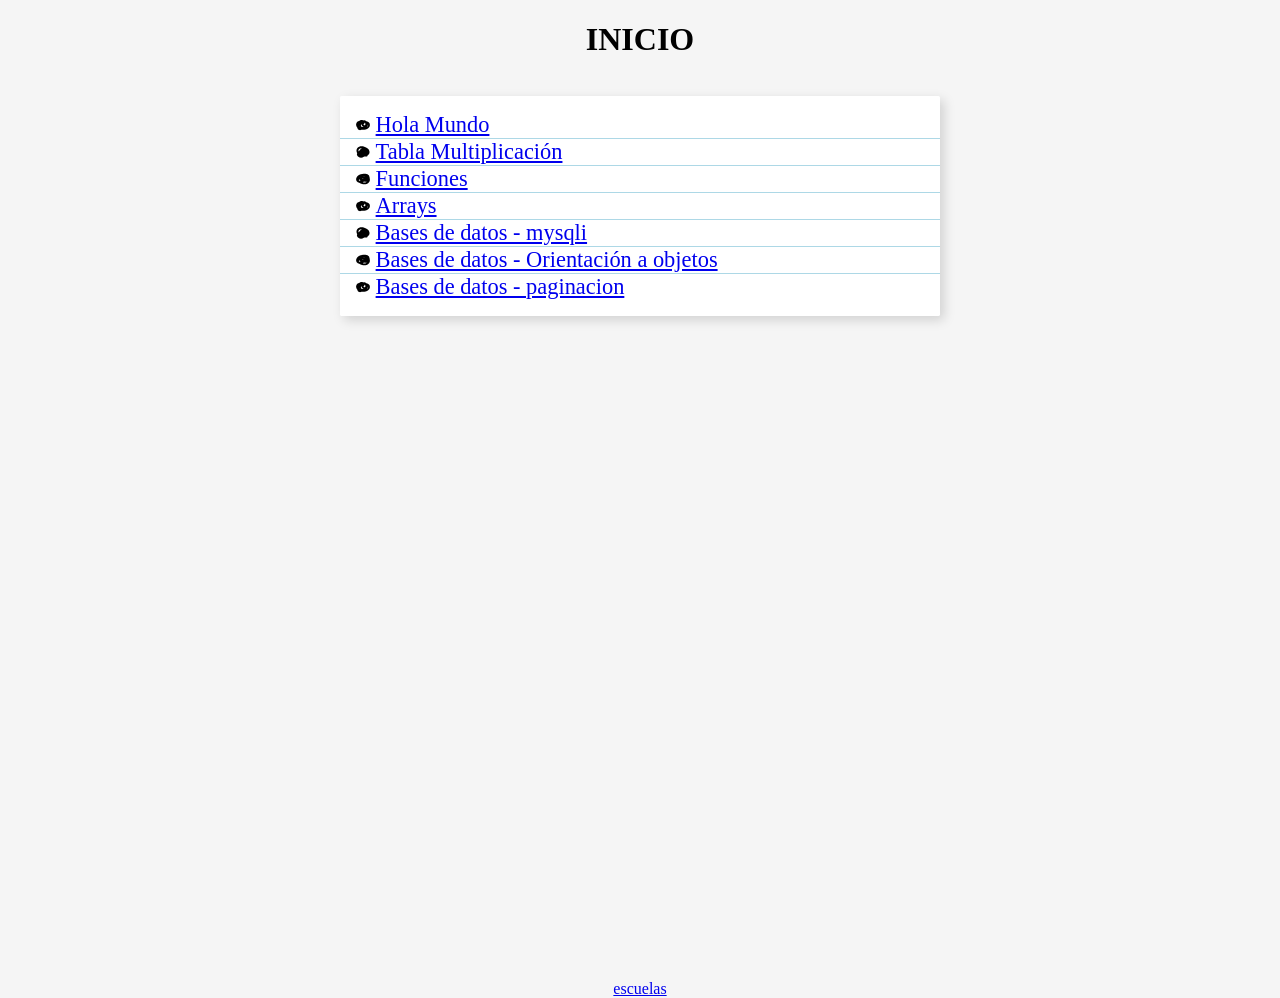
<file: index.html>
<!DOCTYPE html>
<html lang="en">
    <head>
        <meta charset="UTF-8">
        <meta name="viewport" content="width=device-width, initial-scale=1.0">
        <link rel="stylesheet" href="estilos/style.css">
        <title>Unidad 1</title>
    </head>
    <body>

        <h1>INICIO</h1>
        <h2></h2>
        <div class="lista">
            <ul>
                <li><a href="UD2/ejemplos/hola_mundo.php">Hola Mundo</a></li>
                <li><a href="UD2/ejemplos/tabla_multiplicar.php">Tabla Multiplicación</a></li>
                <li><a href="UD2/ejemplos/funciones.php">Funciones</a></li>
                <li><a href="UD2/ejemplos/arrays.php">Arrays</a></li>
                <li><a href="UD2/ejemplos/conexion_BD_mysqli.php">Bases de datos - mysqli</a></li>
                <li><a href="UD2/ejemplos/conexion_BD_pdo.php">Bases de datos - Orientación a objetos</a></li>
                <li><a href="UD2/ejemplos/conexion_BD_paginacion.php">Bases de datos - paginacion</a></li>
            </ul>
        </div>
        <a href="UD4/ejercicios/escuelas/index.php">escuelas</a>
    </body>
</html>
</file>
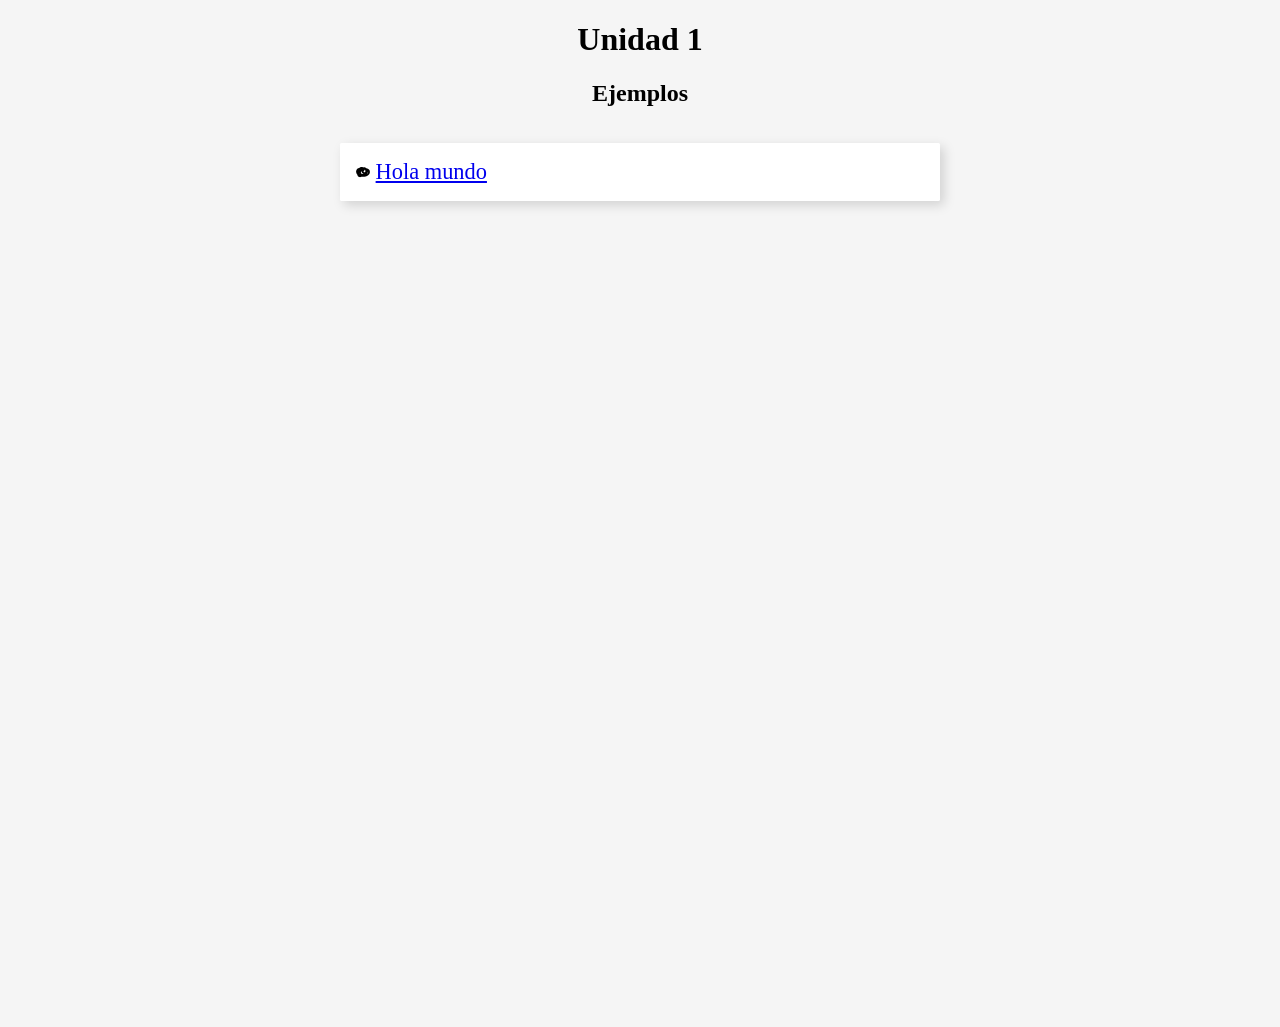
<file: UD1/index.html>
<!DOCTYPE html>
<html lang="en">
    <head>
        <meta charset="UTF-8">
        <meta name="viewport" content="width=device-width, initial-scale=1.0">
        <link rel="stylesheet" href="/estilos/style.css">
        <title>Unidad 1</title>
    </head>
    <body>

        <h1>Unidad 1</h1>
        <h2>Ejemplos</h2>
        <div class="lista">
            <ul>
                <li><a href="ejemplos/hola_mundo.php">Hola mundo</a></li>
            </ul>
        </div>

    </body>
</html>
</file>
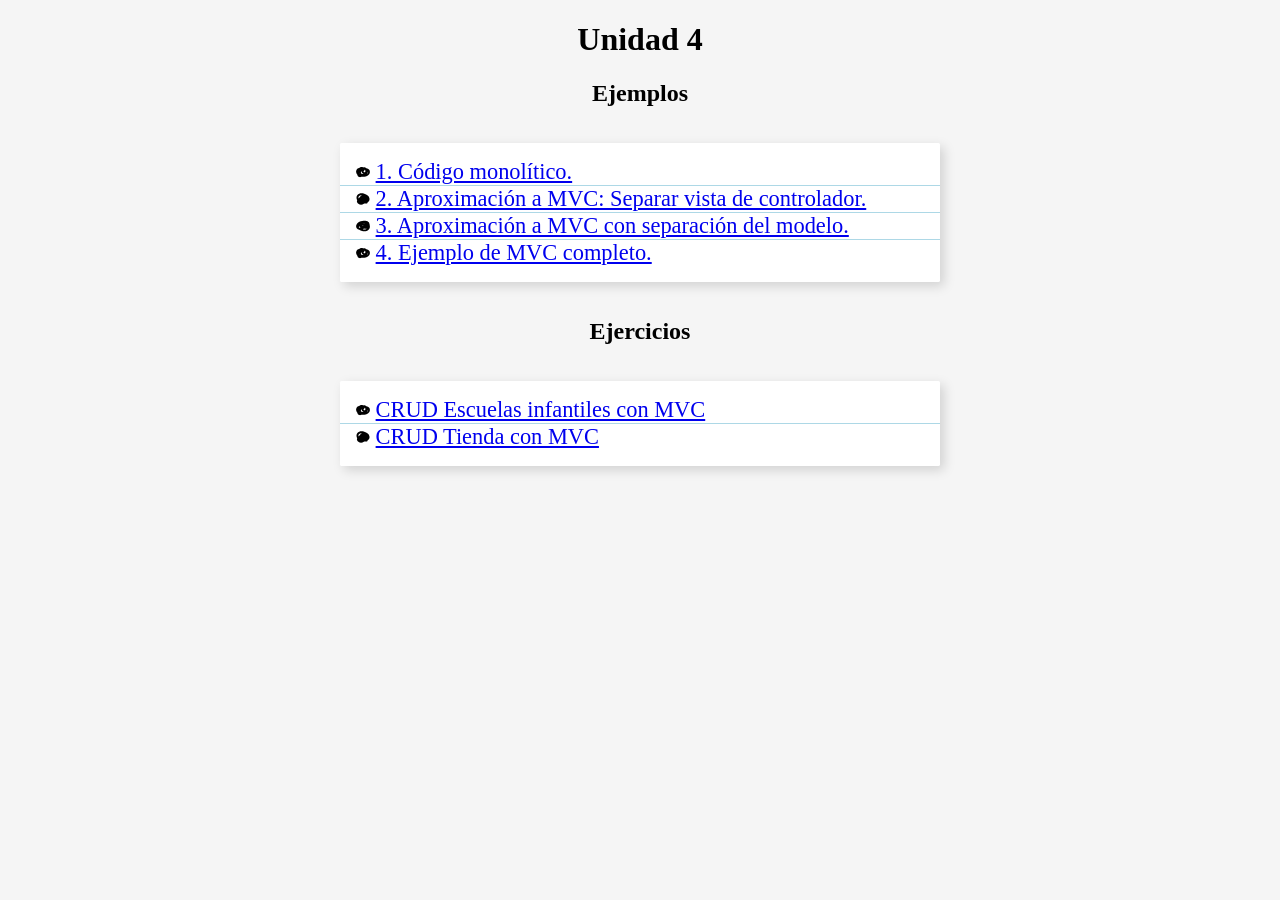
<file: UD4/index.html>
<!DOCTYPE html>
<html lang="es">
    <head>
        <meta charset="UTF-8">
        <meta name="viewport" content="width=device-width, initial-scale=1.0">
        <link rel="stylesheet" href="estilos/style.css">
        <title>Unidad 4</title>
    </head>
    <body>

        <h1>Unidad 4</h1>
        <h2>Ejemplos</h2>
        <div class="lista">
            <ul>
                <li><a href="ejemplos/monolitico/index.php">1. Código monolítico.</a></li>
                <li><a href="ejemplos/vista-controlador/index.php">2. Aproximación a MVC: Separar vista de controlador.</a></li>
                <li><a href="ejemplos/mvc/index.php">3. Aproximación a MVC con separación del modelo.</a></li>
                <li><a href="ejemplos/mvc-final/index.php">4. Ejemplo de MVC completo.</a></li>
            </ul>
        </div>

        <h2>Ejercicios</h2>
        <div class="lista">
            <ul>
                <li><a href="ejercicios/escuelas/index.php">CRUD Escuelas infantiles con MVC</a></li>
                <li><a href="ejercicios/tienda/index.php">CRUD Tienda con MVC</a></li>
            </ul>
        </div>

    </body>
</html>
</file>
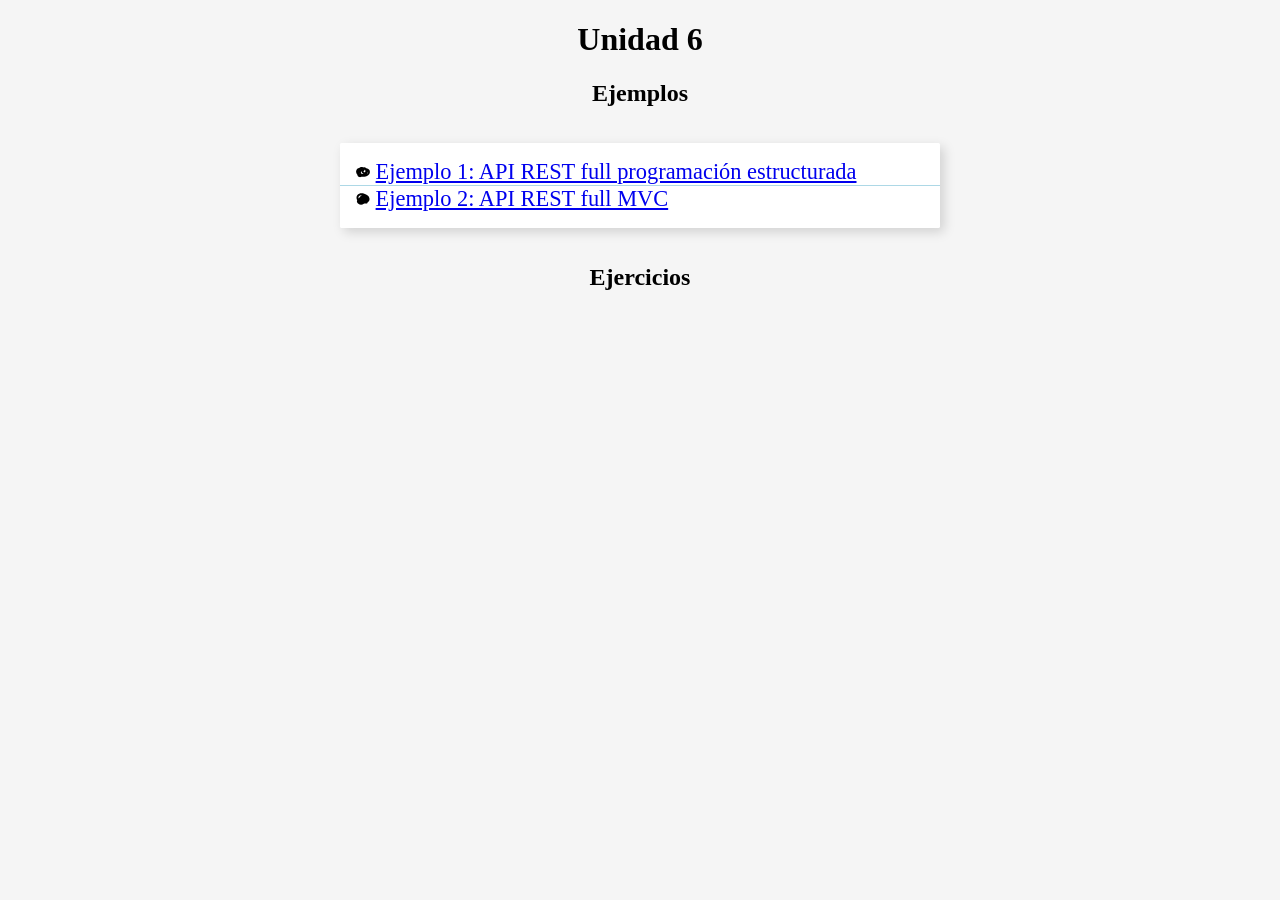
<file: UD6/index.html>
<!DOCTYPE html>
<html lang="es">
    <head>
        <meta charset="UTF-8">
        <meta name="viewport" content="width=device-width, initial-scale=1.0">
        <link rel="stylesheet" href="estilos/style.css">
        <title>Unidad 6</title>
    </head>
    <body>

        <h1>Unidad 6</h1>
        <h2>Ejemplos</h2>
        <div class="lista">
            <ul>
                <li><a href="ejemplos/ejemplo1/banda.php">Ejemplo 1: API REST full programación estructurada</a></li>
                <li><a href="ejemplos/ejemplo2/banda.php">Ejemplo 2: API REST full MVC</a></li>
            </ul>
        </div>

        <h2>Ejercicios</h2>
        <div class="lista">
            
        </div>

    </body>
</html>
</file>
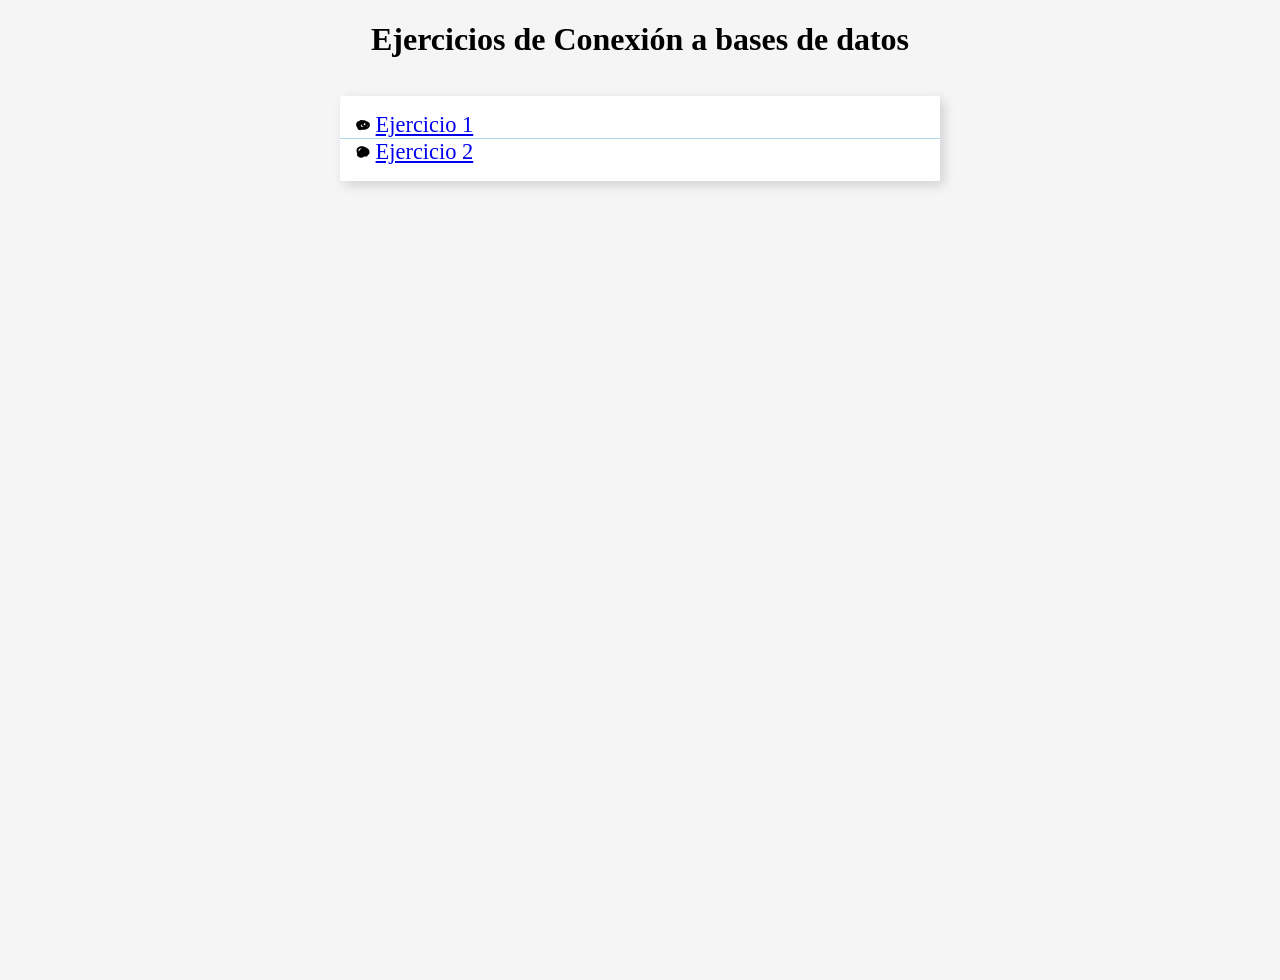
<file: UD2/ejercicios_BD/index.html>
<!DOCTYPE html>
<html lang="en">
<head>
    <meta charset="UTF-8">
    <meta name="viewport" content="width=device-width, initial-scale=1.0">
    <link rel="stylesheet" href="../estilos/style.css">
    <title>Document</title>
</head>
<body>
    <h1>Ejercicios de Conexión a bases de datos</h1>
    <div class="lista">
        <ul>
            <li><a href="ejercicio 1/registro.php">Ejercicio 1</a></li>
            <li><a href="ejercicios 2 3 4/ej2/listar.php">Ejercicio 2</a></li>
        </ul>
    </div>
</body>
</html>
</file>
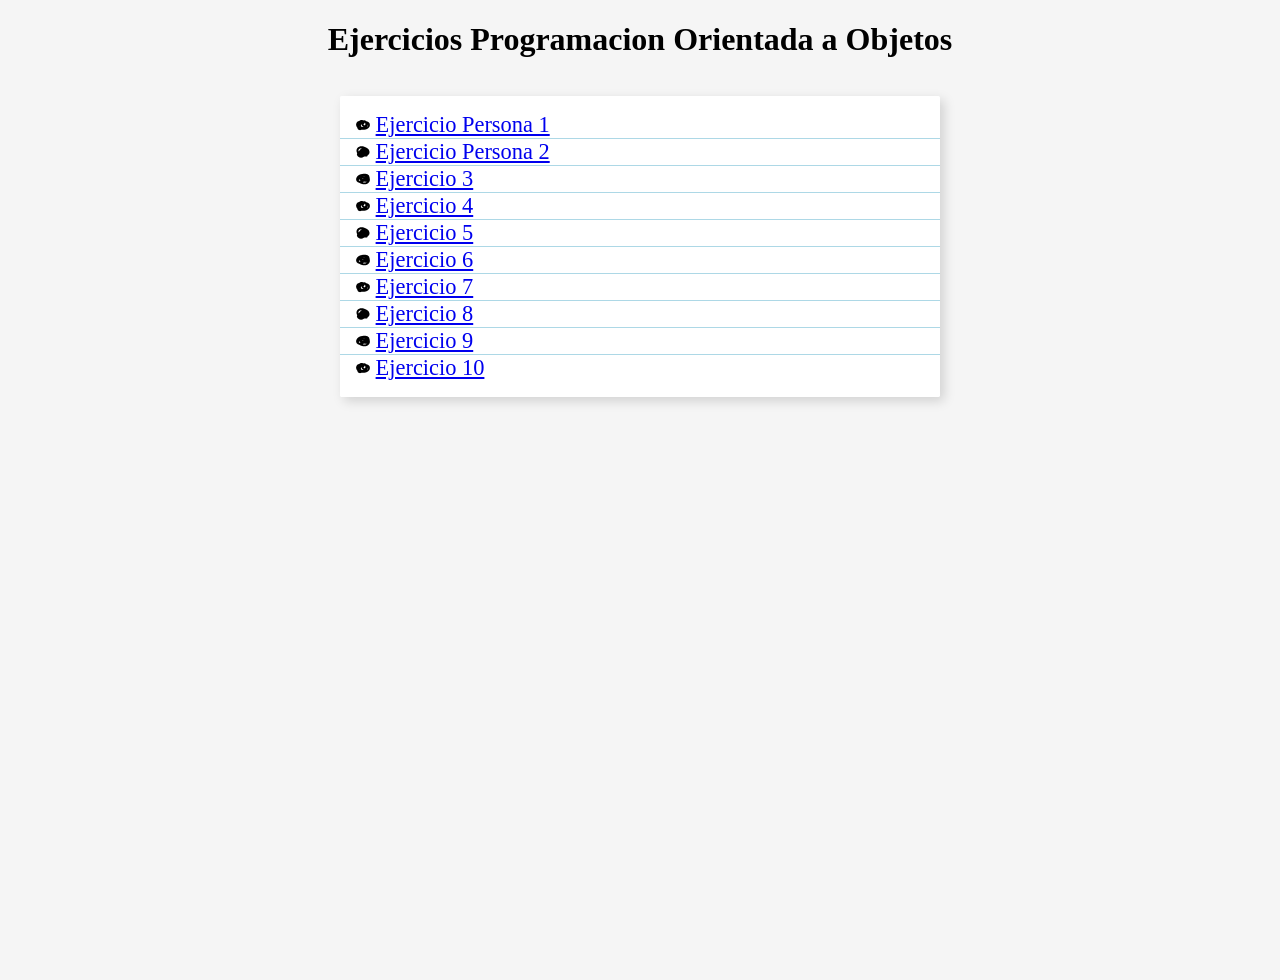
<file: UD2/ejs_POO/index.html>
<!DOCTYPE html>
<html lang="en">
<head>
    <meta charset="UTF-8">
    <meta name="viewport" content="width=device-width, initial-scale=1.0">
    <link rel="stylesheet" href="../estilos/style.css">
    <title>Document</title>
</head>
<body>
    <h1>Ejercicios Programacion Orientada a Objetos</h1>
    <div class="lista">
        <ul>
            <li><a href="Persona.php">Ejercicio Persona 1</a></li>
            <li><a href="Persona2.php">Ejercicio Persona 2</a></li>
            <li><a href="Ej3.php">Ejercicio 3</a></li>
            <li><a href="ej4.php">Ejercicio 4</a></li>
            <li><a href="ej5.php">Ejercicio 5</a></li>
            <li><a href="ej6.php">Ejercicio 6</a></li>
            <li><a href="ej7.php">Ejercicio 7</a></li>
            <li><a href="ej8.php">Ejercicio 8</a></li>
            <li><a href="ej9.php">Ejercicio 9</a></li>
            <li><a href="ej10.php">Ejercicio 10</a></li>
        </ul>
    </div>
</body>
</html>
</file>
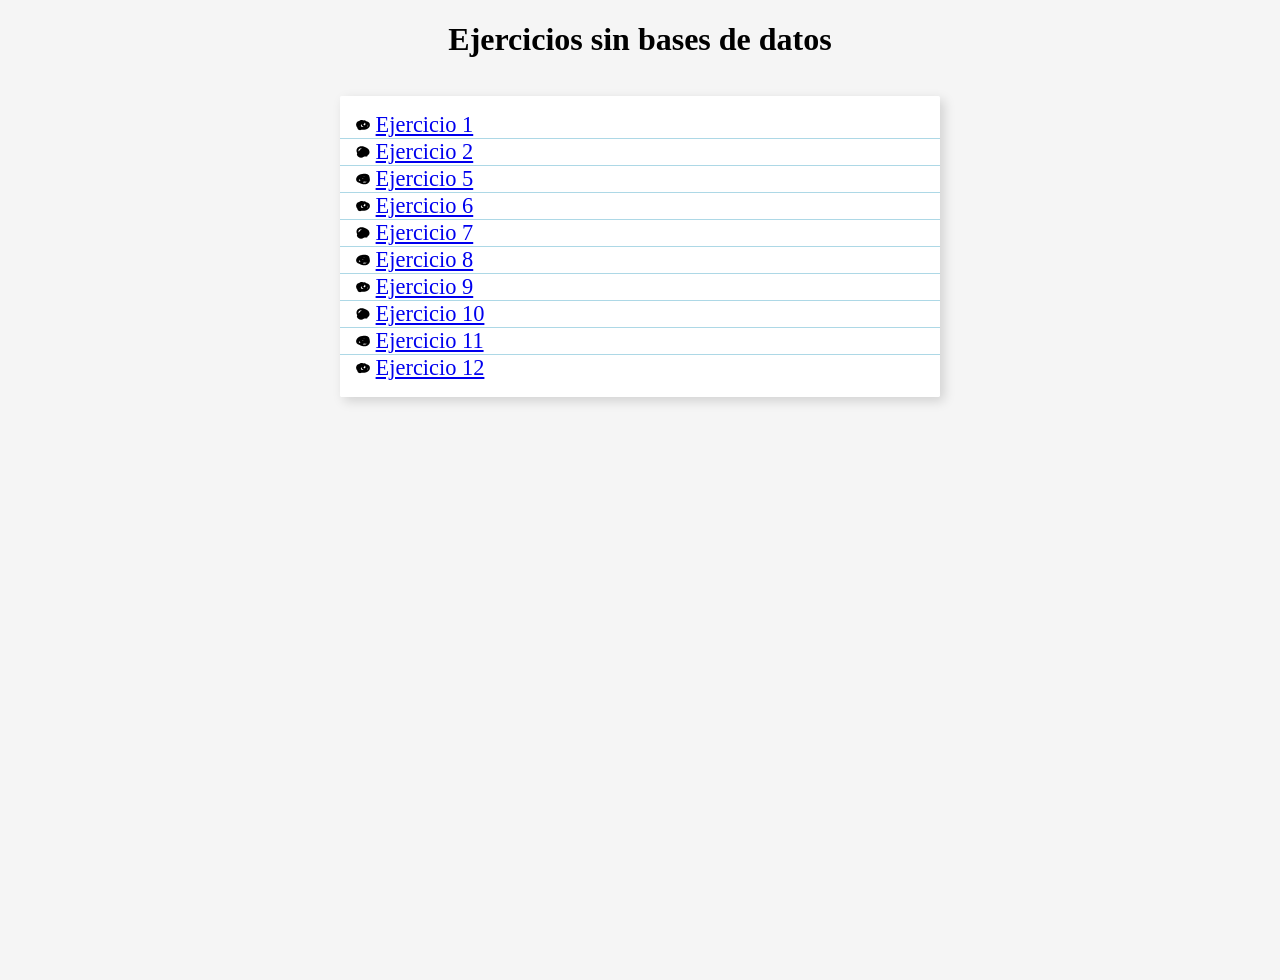
<file: UD2/ejs_sin_bases/index.html>
<!DOCTYPE html>
<html lang="en">
<head>
    <meta charset="UTF-8">
    <meta name="viewport" content="width=device-width, initial-scale=1.0">
    <link rel="stylesheet" href="../estilos/style.css">
    <title>Document</title>
</head>
<body>
    <h1>Ejercicios sin bases de datos</h1>
    <div class="lista">
        <ul>
            <li><a href="ej1.php">Ejercicio 1</a></li>
            <li><a href="ej2.php">Ejercicio 2</a></li>
            <li><a href="ej5.php">Ejercicio 5</a></li>
            <li><a href="ej6.php">Ejercicio 6</a></li>
            <li><a href="ej7.php">Ejercicio 7</a></li>
            <li><a href="ej8.php">Ejercicio 8</a></li>
            <li><a href="ej9.php">Ejercicio 9</a></li>
            <li><a href="ej10.php">Ejercicio 10</a></li>
            <li><a href="ej11.php">Ejercicio 11</a></li>
            <li><a href="ej12.php">Ejercicio 12</a></li>
        </ul>
    </div>
</body>
</html>
</file>
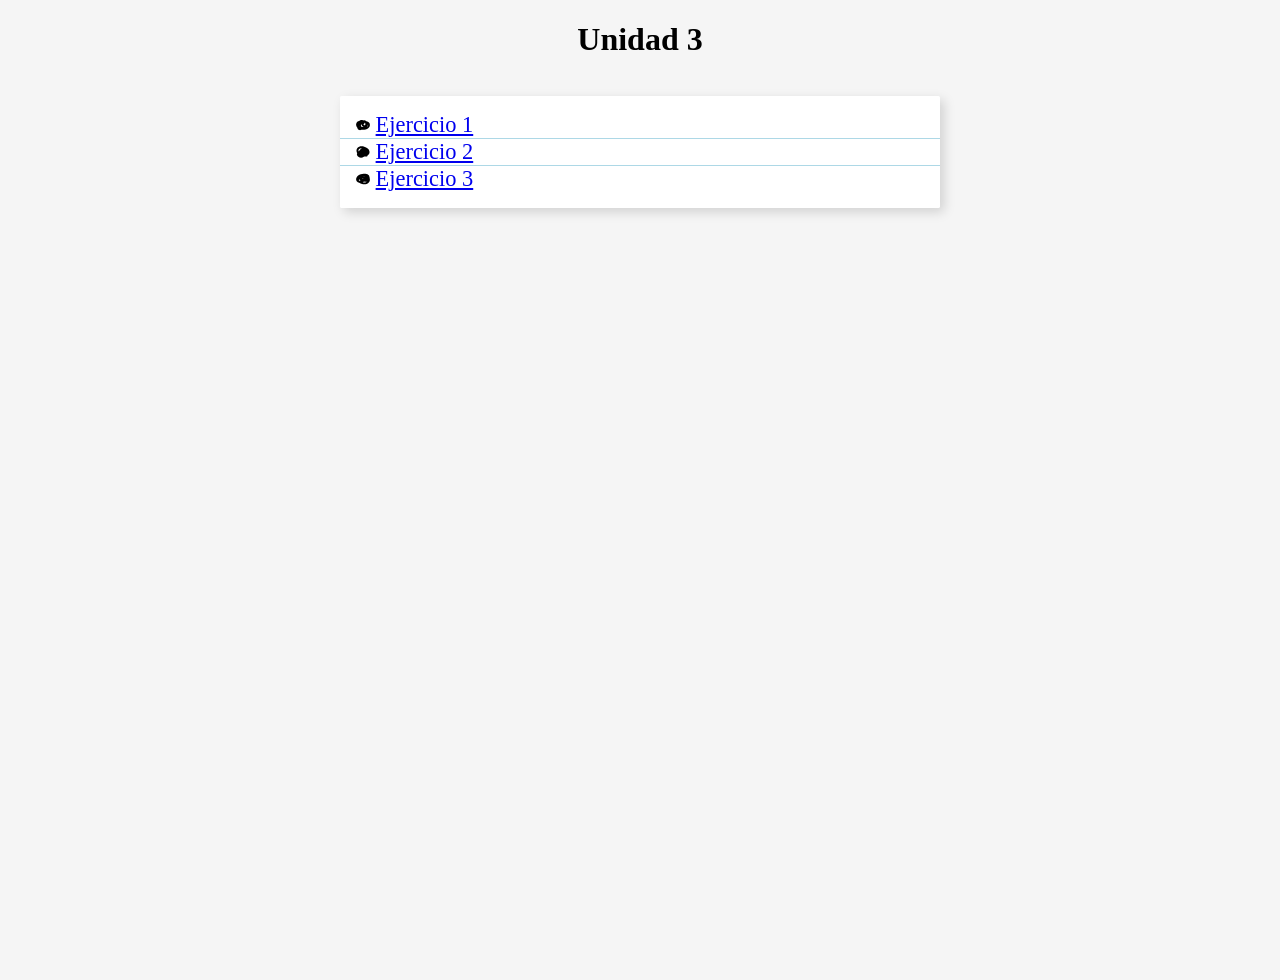
<file: UD3/ejs_preexamen/index.html>
<!DOCTYPE html>
<html lang="en">
    <head>
        <meta charset="UTF-8">
        <meta name="viewport" content="width=device-width, initial-scale=1.0">
        <link rel="stylesheet" href="../../estilos/style.css">
        <title>Unidad 1</title>
    </head>
    <body>

        <h1>Unidad 3</h1>
        <div class="lista">
            <ul>
                <li><a href="ejercicio1/index.php">Ejercicio 1</a></li>
                <li><a href="ejercicio2/login.php">Ejercicio 2</a></li>
                <li><a href="ejercicio3/login.php ">Ejercicio 3</a></li>
        </div>

    </body>
</html>
</file>
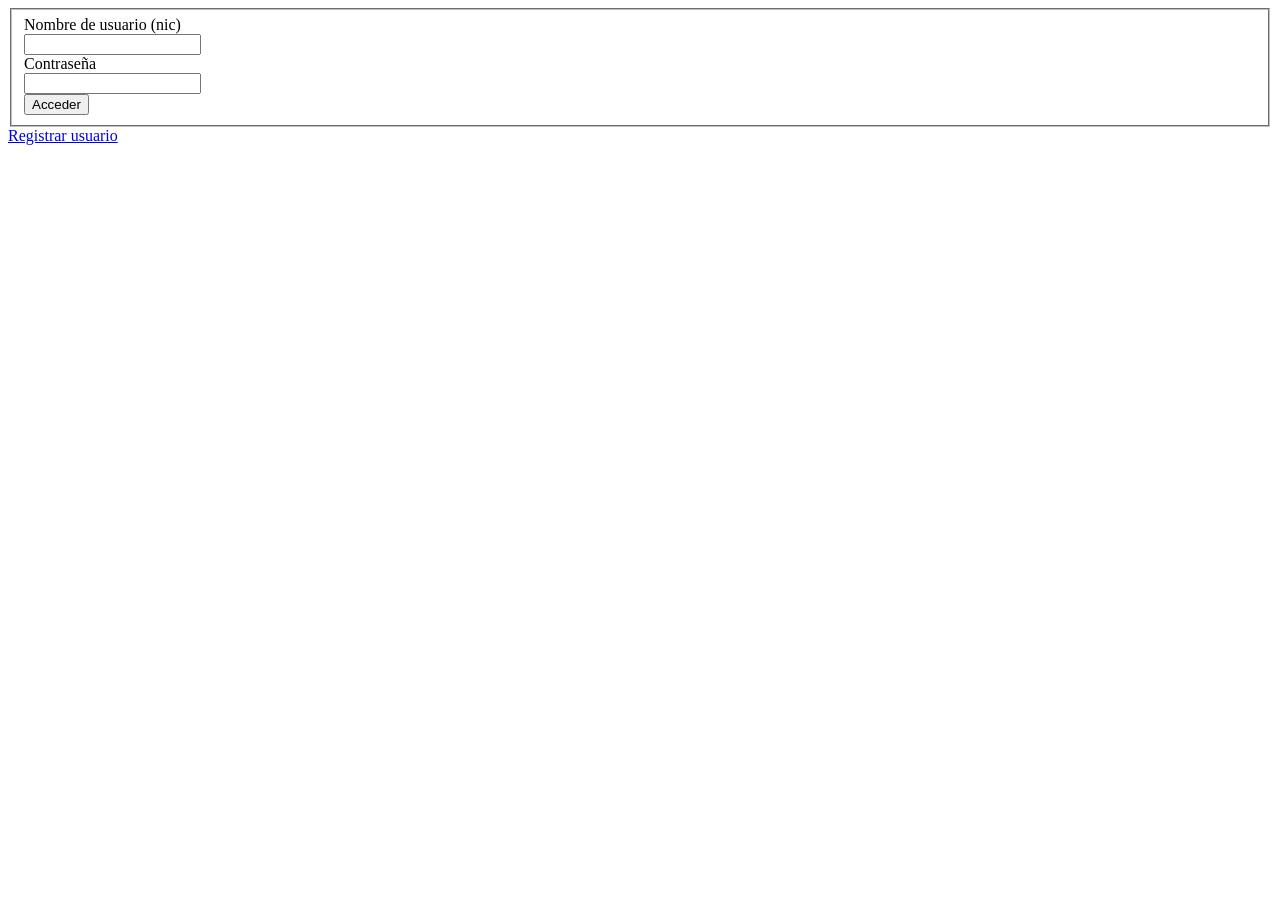
<file: UD2/soluciones/ejercicios_BD/e01.html>
<!DOCTYPE html>
<html lang="es">
<head>
    <meta charset="UTF-8">
    <meta name="viewport" content="width=device-width, initial-scale=1.0">
    <title>Login</title>
</head>
<body>
    <fieldset>
        <form action="e01_login.php" method="post">
            <label for="nic">Nombre de usuario (nic)</label><br>
            <input type="text" name="nic"><br>
            <label for="pass">Contraseña</label><br>
            <input type="password" name="pass"><br>
            <button type="submit">Acceder</button>
        </form>
    </fieldset>
    <a href="e01_registro.php">Registrar usuario</a>
</body>
</html>
</file>
<file: estilos/style.css>
* {
	box-sizing: border-box;
}

body{

    place-items: center;
    text-align: center;
    background: whitesmoke;
    margin: 0;
}

.lista {
	font-family: 'Gloria Hallelujah', cursive;
	font-size: 1.4rem;
	margin: 0;
	padding: 1rem;
	display: grid;
	place-items: self-start;
	min-height: 100vh;
    text-align: left;
    justify-content: center;
}

ul {
	list-style-position: inside;
	width: 600px;
	max-width: 100%;
	background: white;
	box-shadow: 0.25rem 0.25rem 0.75rem rgb(0 0 0 / 0.15);
	padding: 0;
	margin: 0;
	border-radius: 0.1rem;
}

li {
	padding: 0 0 0 1rem;
}

li:not(:last-child) {
	border-bottom: 1px solid lightblue;
}

li:first-child {
	margin-top: 1rem;
}

li:last-child {
	margin-bottom: 1rem;
}

::marker {
	content: url("data:image/svg+xml,%3Csvg xmlns='http://www.w3.org/2000/svg' xml:space='preserve' width='14' viewBox='0 0 50 50'%3E%3Cpath d='M46.4 16.2c-2.3-2.3-5.4-3.5-8.4-4.5-.5-.2-1.1-.3-1.6-.5-1.6-1.6-3.7-2.8-6.2-3.2-1-.2-1.9.1-2.5.6-.9-.3-1.8-.6-2.7-.8-3.2-1-6.4-1.8-9.5-.1-1 .5-1.9 1.2-2.7 2-6.4 1.4-11.7 5-12.4 12.7C0 27 1.9 31.5 4.9 34.9c.1.6.2 1.1.4 1.7 1 3.2 3.3 5.7 6.7 6.5 2.7.6 5.4-.2 7.9-1.2 3.3.4 6.7.3 9.9 0 6.5-.7 13.3-2.8 17.1-8.5 3.6-5.2 4-12.6-.5-17.2zm-17.3.9c2.1.4 4 1.7 4.7 3.8 0 .5-.1 1.1-.2 1.6-.3 1.4-.8 2.6-1.6 3.7-.7.2-1.5.1-2.3-.4-.8-.4-1.6-1-2.2-1.6-.4-.4-1.2-1.7-1.6-1.9 3.4 1.3 5.1-3 3.2-5.2zm-11.6 9.7c.2-1.9 1.1-3.9 2.3-5.5-.4 2.1.3 4.2 1.7 6 1.3 1.7 3.1 3.2 5 4.2-.2.1-.4.2-.6.4-.1 0-.1.1-.2.1-3.9.2-8.7-.8-8.2-5.2zm-6.4 3.1c.1.3.1.7.2 1 .2.6.4 1.2.7 1.8-.4-.2-.7-.5-1-.7.1-.8.1-1.4.1-2.1zm31.2-1.3c-.9 1.7-2.1 3.1-3.7 4.1 2-2.1 3.4-4.7 4-7.6.2-.7.3-1.4.3-2.1.6 1.5.5 3.3-.6 5.6z'/%3E%3C/svg%3E") ' ';
}

li:nth-child(3n)::marker {
	content: url("data:image/svg+xml,%3Csvg xmlns='http://www.w3.org/2000/svg' xml:space='preserve' width='14' viewBox='0 0 50 50'%3E%3Cpath d='M46.5 12.5c-.4-1.1-1.3-1.8-2.2-2-4.2-4-11.6-4.3-17.1-4.1-6.9.3-13.9 2.1-19.4 6.5C2 17.5-2.4 25.7 2.5 32.6c2.2 3.2 5.5 4.9 9 5.5 3.3 1.7 6.7 3.3 10.2 4.4 7.8 2.3 17 1.6 23.2-4.3 7.3-7 4.8-17.3 1.6-25.7zm-20.2 2.7c.6 0 1.3 0 1.8.2 1.1.4 1.7 1.3 2 2.3-1-1.2-2.4-2.1-3.8-2.5zm-1.4 6.6c.9.9 1.3 2.2-.2 2.3-2 .2-1.1-1.9.2-2.3zm-11.8 9.8c-.6-.3-2.9-1.1-3.2-1.8-.2-.5 1.4-3.1 2.1-4.2.3.5.7 1 1.2 1.4 0 .3.1.6.2.8.5 1.9 1.5 3.1 2.9 4h-.2c-.8.1-1.6.1-2.5-.1-.2 0-.3 0-.5-.1zM24 36.4c1.6-.7 3-1.5 4.3-2.5.8.2 1.7.3 2.5.5 2.5.4 5.2.9 7.7.6-.9.6-2 1.1-3 1.4-3.9 1.3-7.7 1-11.5 0z'/%3E%3C/svg%3E") ' ';
}

li:nth-child(3n - 1)::marker {
	content: url("data:image/svg+xml,%3Csvg xmlns='http://www.w3.org/2000/svg' xml:space='preserve' width='14' viewBox='0 0 50 50'%3E%3Cpath d='M48.3 23.7c-1-9.9-9.9-15.6-18.8-17.8-8.2-2.1-18.8-2.6-24.6 4.8C.6 16.2 1 23.6 4.3 29.3c-.5 1-.8 2-1 3-.6 4 2 7.6 5.1 10 5.9 4.4 14 4.2 19.6-.4 1.5 0 2.9-.2 4.4-.5 1.8 0 3.5 0 5.3-.1 2.3-.1 3.5-1.9 3.5-3.7 4.5-3.3 7.7-8.2 7.1-13.9zM9.1 17.8c1.1-4.1 4.9-5.8 8.8-6.1.9-.1 1.9-.1 2.9-.1-3.2 1.6-6.3 4.6-8 7.4-.1.1-.1.2-.2.3-1.1.9-2.1 1.9-3 2.9-.2.2-.4.4-.5.6-.4-1.7-.5-3.3 0-5z'/%3E%3C/svg%3E") ' ';
}
</file>
<file: UD4/estilos/style.css>
* {
	box-sizing: border-box;
}

body{

    place-items: center;
    text-align: center;
    background: whitesmoke;
    margin: 0;
}

.lista {
	font-family: 'Gloria Hallelujah', cursive;
	font-size: 1.4rem;
	margin: 0;
	padding: 1rem;
	display: grid;
	place-items: self-start;
    text-align: left;
    justify-content: center;
}

ul {
	list-style-position: inside;
	width: 600px;
	max-width: 100%;
	background: white;
	box-shadow: 0.25rem 0.25rem 0.75rem rgb(0 0 0 / 0.15);
	padding: 0;
	margin: 0;
	border-radius: 0.1rem;
}

li {
	padding: 0 0 0 1rem;
}

li:not(:last-child) {
	border-bottom: 1px solid lightblue;
}

li:first-child {
	margin-top: 1rem;
}

li:last-child {
	margin-bottom: 1rem;
}

::marker {
	content: url("data:image/svg+xml,%3Csvg xmlns='http://www.w3.org/2000/svg' xml:space='preserve' width='14' viewBox='0 0 50 50'%3E%3Cpath d='M46.4 16.2c-2.3-2.3-5.4-3.5-8.4-4.5-.5-.2-1.1-.3-1.6-.5-1.6-1.6-3.7-2.8-6.2-3.2-1-.2-1.9.1-2.5.6-.9-.3-1.8-.6-2.7-.8-3.2-1-6.4-1.8-9.5-.1-1 .5-1.9 1.2-2.7 2-6.4 1.4-11.7 5-12.4 12.7C0 27 1.9 31.5 4.9 34.9c.1.6.2 1.1.4 1.7 1 3.2 3.3 5.7 6.7 6.5 2.7.6 5.4-.2 7.9-1.2 3.3.4 6.7.3 9.9 0 6.5-.7 13.3-2.8 17.1-8.5 3.6-5.2 4-12.6-.5-17.2zm-17.3.9c2.1.4 4 1.7 4.7 3.8 0 .5-.1 1.1-.2 1.6-.3 1.4-.8 2.6-1.6 3.7-.7.2-1.5.1-2.3-.4-.8-.4-1.6-1-2.2-1.6-.4-.4-1.2-1.7-1.6-1.9 3.4 1.3 5.1-3 3.2-5.2zm-11.6 9.7c.2-1.9 1.1-3.9 2.3-5.5-.4 2.1.3 4.2 1.7 6 1.3 1.7 3.1 3.2 5 4.2-.2.1-.4.2-.6.4-.1 0-.1.1-.2.1-3.9.2-8.7-.8-8.2-5.2zm-6.4 3.1c.1.3.1.7.2 1 .2.6.4 1.2.7 1.8-.4-.2-.7-.5-1-.7.1-.8.1-1.4.1-2.1zm31.2-1.3c-.9 1.7-2.1 3.1-3.7 4.1 2-2.1 3.4-4.7 4-7.6.2-.7.3-1.4.3-2.1.6 1.5.5 3.3-.6 5.6z'/%3E%3C/svg%3E") ' ';
}

li:nth-child(3n)::marker {
	content: url("data:image/svg+xml,%3Csvg xmlns='http://www.w3.org/2000/svg' xml:space='preserve' width='14' viewBox='0 0 50 50'%3E%3Cpath d='M46.5 12.5c-.4-1.1-1.3-1.8-2.2-2-4.2-4-11.6-4.3-17.1-4.1-6.9.3-13.9 2.1-19.4 6.5C2 17.5-2.4 25.7 2.5 32.6c2.2 3.2 5.5 4.9 9 5.5 3.3 1.7 6.7 3.3 10.2 4.4 7.8 2.3 17 1.6 23.2-4.3 7.3-7 4.8-17.3 1.6-25.7zm-20.2 2.7c.6 0 1.3 0 1.8.2 1.1.4 1.7 1.3 2 2.3-1-1.2-2.4-2.1-3.8-2.5zm-1.4 6.6c.9.9 1.3 2.2-.2 2.3-2 .2-1.1-1.9.2-2.3zm-11.8 9.8c-.6-.3-2.9-1.1-3.2-1.8-.2-.5 1.4-3.1 2.1-4.2.3.5.7 1 1.2 1.4 0 .3.1.6.2.8.5 1.9 1.5 3.1 2.9 4h-.2c-.8.1-1.6.1-2.5-.1-.2 0-.3 0-.5-.1zM24 36.4c1.6-.7 3-1.5 4.3-2.5.8.2 1.7.3 2.5.5 2.5.4 5.2.9 7.7.6-.9.6-2 1.1-3 1.4-3.9 1.3-7.7 1-11.5 0z'/%3E%3C/svg%3E") ' ';
}

li:nth-child(3n - 1)::marker {
	content: url("data:image/svg+xml,%3Csvg xmlns='http://www.w3.org/2000/svg' xml:space='preserve' width='14' viewBox='0 0 50 50'%3E%3Cpath d='M48.3 23.7c-1-9.9-9.9-15.6-18.8-17.8-8.2-2.1-18.8-2.6-24.6 4.8C.6 16.2 1 23.6 4.3 29.3c-.5 1-.8 2-1 3-.6 4 2 7.6 5.1 10 5.9 4.4 14 4.2 19.6-.4 1.5 0 2.9-.2 4.4-.5 1.8 0 3.5 0 5.3-.1 2.3-.1 3.5-1.9 3.5-3.7 4.5-3.3 7.7-8.2 7.1-13.9zM9.1 17.8c1.1-4.1 4.9-5.8 8.8-6.1.9-.1 1.9-.1 2.9-.1-3.2 1.6-6.3 4.6-8 7.4-.1.1-.1.2-.2.3-1.1.9-2.1 1.9-3 2.9-.2.2-.4.4-.5.6-.4-1.7-.5-3.3 0-5z'/%3E%3C/svg%3E") ' ';
}
</file>
<file: UD6/estilos/style.css>
* {
	box-sizing: border-box;
}

body{

    place-items: center;
    text-align: center;
    background: whitesmoke;
    margin: 0;
}

.lista {
	font-family: 'Gloria Hallelujah', cursive;
	font-size: 1.4rem;
	margin: 0;
	padding: 1rem;
	display: grid;
	place-items: self-start;
    text-align: left;
    justify-content: center;
}

ul {
	list-style-position: inside;
	width: 600px;
	max-width: 100%;
	background: white;
	box-shadow: 0.25rem 0.25rem 0.75rem rgb(0 0 0 / 0.15);
	padding: 0;
	margin: 0;
	border-radius: 0.1rem;
}

li {
	padding: 0 0 0 1rem;
}

li:not(:last-child) {
	border-bottom: 1px solid lightblue;
}

li:first-child {
	margin-top: 1rem;
}

li:last-child {
	margin-bottom: 1rem;
}

::marker {
	content: url("data:image/svg+xml,%3Csvg xmlns='http://www.w3.org/2000/svg' xml:space='preserve' width='14' viewBox='0 0 50 50'%3E%3Cpath d='M46.4 16.2c-2.3-2.3-5.4-3.5-8.4-4.5-.5-.2-1.1-.3-1.6-.5-1.6-1.6-3.7-2.8-6.2-3.2-1-.2-1.9.1-2.5.6-.9-.3-1.8-.6-2.7-.8-3.2-1-6.4-1.8-9.5-.1-1 .5-1.9 1.2-2.7 2-6.4 1.4-11.7 5-12.4 12.7C0 27 1.9 31.5 4.9 34.9c.1.6.2 1.1.4 1.7 1 3.2 3.3 5.7 6.7 6.5 2.7.6 5.4-.2 7.9-1.2 3.3.4 6.7.3 9.9 0 6.5-.7 13.3-2.8 17.1-8.5 3.6-5.2 4-12.6-.5-17.2zm-17.3.9c2.1.4 4 1.7 4.7 3.8 0 .5-.1 1.1-.2 1.6-.3 1.4-.8 2.6-1.6 3.7-.7.2-1.5.1-2.3-.4-.8-.4-1.6-1-2.2-1.6-.4-.4-1.2-1.7-1.6-1.9 3.4 1.3 5.1-3 3.2-5.2zm-11.6 9.7c.2-1.9 1.1-3.9 2.3-5.5-.4 2.1.3 4.2 1.7 6 1.3 1.7 3.1 3.2 5 4.2-.2.1-.4.2-.6.4-.1 0-.1.1-.2.1-3.9.2-8.7-.8-8.2-5.2zm-6.4 3.1c.1.3.1.7.2 1 .2.6.4 1.2.7 1.8-.4-.2-.7-.5-1-.7.1-.8.1-1.4.1-2.1zm31.2-1.3c-.9 1.7-2.1 3.1-3.7 4.1 2-2.1 3.4-4.7 4-7.6.2-.7.3-1.4.3-2.1.6 1.5.5 3.3-.6 5.6z'/%3E%3C/svg%3E") ' ';
}

li:nth-child(3n)::marker {
	content: url("data:image/svg+xml,%3Csvg xmlns='http://www.w3.org/2000/svg' xml:space='preserve' width='14' viewBox='0 0 50 50'%3E%3Cpath d='M46.5 12.5c-.4-1.1-1.3-1.8-2.2-2-4.2-4-11.6-4.3-17.1-4.1-6.9.3-13.9 2.1-19.4 6.5C2 17.5-2.4 25.7 2.5 32.6c2.2 3.2 5.5 4.9 9 5.5 3.3 1.7 6.7 3.3 10.2 4.4 7.8 2.3 17 1.6 23.2-4.3 7.3-7 4.8-17.3 1.6-25.7zm-20.2 2.7c.6 0 1.3 0 1.8.2 1.1.4 1.7 1.3 2 2.3-1-1.2-2.4-2.1-3.8-2.5zm-1.4 6.6c.9.9 1.3 2.2-.2 2.3-2 .2-1.1-1.9.2-2.3zm-11.8 9.8c-.6-.3-2.9-1.1-3.2-1.8-.2-.5 1.4-3.1 2.1-4.2.3.5.7 1 1.2 1.4 0 .3.1.6.2.8.5 1.9 1.5 3.1 2.9 4h-.2c-.8.1-1.6.1-2.5-.1-.2 0-.3 0-.5-.1zM24 36.4c1.6-.7 3-1.5 4.3-2.5.8.2 1.7.3 2.5.5 2.5.4 5.2.9 7.7.6-.9.6-2 1.1-3 1.4-3.9 1.3-7.7 1-11.5 0z'/%3E%3C/svg%3E") ' ';
}

li:nth-child(3n - 1)::marker {
	content: url("data:image/svg+xml,%3Csvg xmlns='http://www.w3.org/2000/svg' xml:space='preserve' width='14' viewBox='0 0 50 50'%3E%3Cpath d='M48.3 23.7c-1-9.9-9.9-15.6-18.8-17.8-8.2-2.1-18.8-2.6-24.6 4.8C.6 16.2 1 23.6 4.3 29.3c-.5 1-.8 2-1 3-.6 4 2 7.6 5.1 10 5.9 4.4 14 4.2 19.6-.4 1.5 0 2.9-.2 4.4-.5 1.8 0 3.5 0 5.3-.1 2.3-.1 3.5-1.9 3.5-3.7 4.5-3.3 7.7-8.2 7.1-13.9zM9.1 17.8c1.1-4.1 4.9-5.8 8.8-6.1.9-.1 1.9-.1 2.9-.1-3.2 1.6-6.3 4.6-8 7.4-.1.1-.1.2-.2.3-1.1.9-2.1 1.9-3 2.9-.2.2-.4.4-.5.6-.4-1.7-.5-3.3 0-5z'/%3E%3C/svg%3E") ' ';
}
</file>
<file: UD2/estilos/style.css>
* {
	box-sizing: border-box;
}

body{

    place-items: center;
    text-align: center;
    background: whitesmoke;
    margin: 0;
}

.lista {
	font-family: 'Gloria Hallelujah', cursive;
	font-size: 1.4rem;
	margin: 0;
	padding: 1rem;
	display: grid;
	place-items: self-start;
	min-height: 100vh;
    text-align: left;
    justify-content: center;
}

ul {
	list-style-position: inside;
	width: 600px;
	max-width: 100%;
	background: white;
	box-shadow: 0.25rem 0.25rem 0.75rem rgb(0 0 0 / 0.15);
	padding: 0;
	margin: 0;
	border-radius: 0.1rem;
}

li {
	padding: 0 0 0 1rem;
}

li:not(:last-child) {
	border-bottom: 1px solid lightblue;
}

li:first-child {
	margin-top: 1rem;
}

li:last-child {
	margin-bottom: 1rem;
}

::marker {
	content: url("data:image/svg+xml,%3Csvg xmlns='http://www.w3.org/2000/svg' xml:space='preserve' width='14' viewBox='0 0 50 50'%3E%3Cpath d='M46.4 16.2c-2.3-2.3-5.4-3.5-8.4-4.5-.5-.2-1.1-.3-1.6-.5-1.6-1.6-3.7-2.8-6.2-3.2-1-.2-1.9.1-2.5.6-.9-.3-1.8-.6-2.7-.8-3.2-1-6.4-1.8-9.5-.1-1 .5-1.9 1.2-2.7 2-6.4 1.4-11.7 5-12.4 12.7C0 27 1.9 31.5 4.9 34.9c.1.6.2 1.1.4 1.7 1 3.2 3.3 5.7 6.7 6.5 2.7.6 5.4-.2 7.9-1.2 3.3.4 6.7.3 9.9 0 6.5-.7 13.3-2.8 17.1-8.5 3.6-5.2 4-12.6-.5-17.2zm-17.3.9c2.1.4 4 1.7 4.7 3.8 0 .5-.1 1.1-.2 1.6-.3 1.4-.8 2.6-1.6 3.7-.7.2-1.5.1-2.3-.4-.8-.4-1.6-1-2.2-1.6-.4-.4-1.2-1.7-1.6-1.9 3.4 1.3 5.1-3 3.2-5.2zm-11.6 9.7c.2-1.9 1.1-3.9 2.3-5.5-.4 2.1.3 4.2 1.7 6 1.3 1.7 3.1 3.2 5 4.2-.2.1-.4.2-.6.4-.1 0-.1.1-.2.1-3.9.2-8.7-.8-8.2-5.2zm-6.4 3.1c.1.3.1.7.2 1 .2.6.4 1.2.7 1.8-.4-.2-.7-.5-1-.7.1-.8.1-1.4.1-2.1zm31.2-1.3c-.9 1.7-2.1 3.1-3.7 4.1 2-2.1 3.4-4.7 4-7.6.2-.7.3-1.4.3-2.1.6 1.5.5 3.3-.6 5.6z'/%3E%3C/svg%3E") ' ';
}

li:nth-child(3n)::marker {
	content: url("data:image/svg+xml,%3Csvg xmlns='http://www.w3.org/2000/svg' xml:space='preserve' width='14' viewBox='0 0 50 50'%3E%3Cpath d='M46.5 12.5c-.4-1.1-1.3-1.8-2.2-2-4.2-4-11.6-4.3-17.1-4.1-6.9.3-13.9 2.1-19.4 6.5C2 17.5-2.4 25.7 2.5 32.6c2.2 3.2 5.5 4.9 9 5.5 3.3 1.7 6.7 3.3 10.2 4.4 7.8 2.3 17 1.6 23.2-4.3 7.3-7 4.8-17.3 1.6-25.7zm-20.2 2.7c.6 0 1.3 0 1.8.2 1.1.4 1.7 1.3 2 2.3-1-1.2-2.4-2.1-3.8-2.5zm-1.4 6.6c.9.9 1.3 2.2-.2 2.3-2 .2-1.1-1.9.2-2.3zm-11.8 9.8c-.6-.3-2.9-1.1-3.2-1.8-.2-.5 1.4-3.1 2.1-4.2.3.5.7 1 1.2 1.4 0 .3.1.6.2.8.5 1.9 1.5 3.1 2.9 4h-.2c-.8.1-1.6.1-2.5-.1-.2 0-.3 0-.5-.1zM24 36.4c1.6-.7 3-1.5 4.3-2.5.8.2 1.7.3 2.5.5 2.5.4 5.2.9 7.7.6-.9.6-2 1.1-3 1.4-3.9 1.3-7.7 1-11.5 0z'/%3E%3C/svg%3E") ' ';
}

li:nth-child(3n - 1)::marker {
	content: url("data:image/svg+xml,%3Csvg xmlns='http://www.w3.org/2000/svg' xml:space='preserve' width='14' viewBox='0 0 50 50'%3E%3Cpath d='M48.3 23.7c-1-9.9-9.9-15.6-18.8-17.8-8.2-2.1-18.8-2.6-24.6 4.8C.6 16.2 1 23.6 4.3 29.3c-.5 1-.8 2-1 3-.6 4 2 7.6 5.1 10 5.9 4.4 14 4.2 19.6-.4 1.5 0 2.9-.2 4.4-.5 1.8 0 3.5 0 5.3-.1 2.3-.1 3.5-1.9 3.5-3.7 4.5-3.3 7.7-8.2 7.1-13.9zM9.1 17.8c1.1-4.1 4.9-5.8 8.8-6.1.9-.1 1.9-.1 2.9-.1-3.2 1.6-6.3 4.6-8 7.4-.1.1-.1.2-.2.3-1.1.9-2.1 1.9-3 2.9-.2.2-.4.4-.5.6-.4-1.7-.5-3.3 0-5z'/%3E%3C/svg%3E") ' ';
}
</file>
